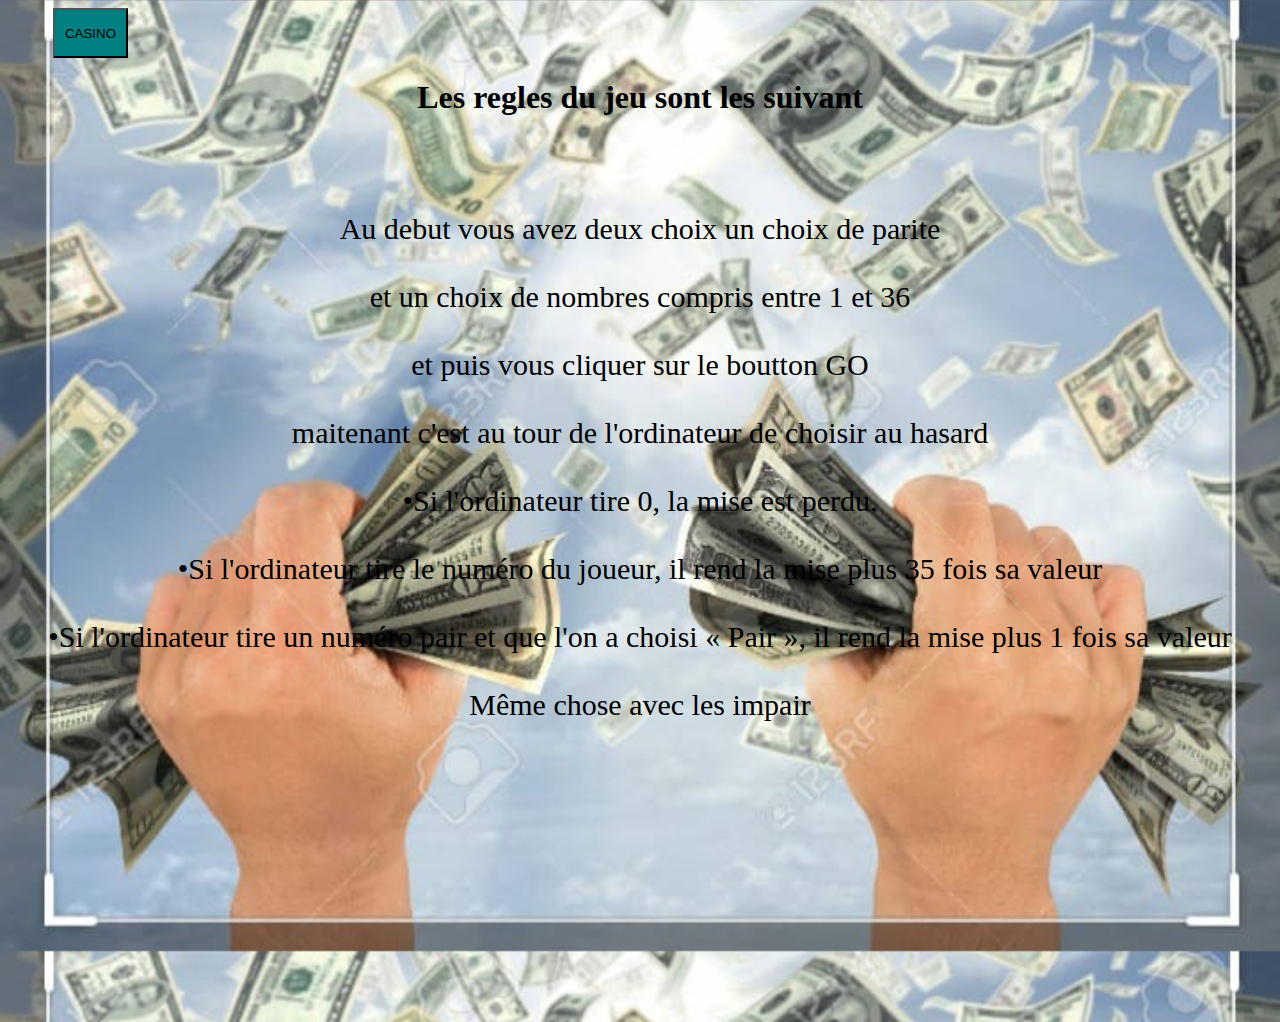
<file: Regle-jeux.html>
<html lang="en">
<head>
    <meta charset="UTF-8">
    <meta name="viewport" content="width=device-width, initial-scale=1.0">
    <link rel="stylesheet" href="Regle.css">
    <title>REGLE DE JEU</title>
</head>
<body>
  <a href="roulette.html">  <button class="boy" >CASINO</button></a>
    
        <h1>Les regles du jeu sont les suivant</h1>
        <p >
             Au debut vous avez deux choix un choix de parite <br><br>
         et un choix de nombres compris entre 1 et 36 <br><br>
         et puis vous cliquer sur le boutton GO <br><br>
         maitenant c'est au tour de l'ordinateur de 
         choisir au hasard <br><br>
         •Si l'ordinateur tire 0, la mise est perdu. <br><br>
         •Si l'ordinateur tire le numéro du joueur, il rend la mise plus 35 fois sa valeur <br><br>
         •Si l'ordinateur tire un numéro pair et que l'on a choisi « Pair », il rend la mise plus 1 fois sa valeur <br><br>
          Même chose avec les impair</p>
</body>
</html>
</file>
<file: Regle.css>
body{
    background-image:url(image/regle.jpeg) ;
    background-size: 100%;
}
h1,p
{
    text-align: center;

}
p
{
    text-align: center;
    font-size: 30px;
    margin-top: 96px;
    margin-bottom: 300px;

}
.boy{
    background-color: teal;
    width:75px ;
    height:50px ;
    margin-left:45px ;

}
</file>
